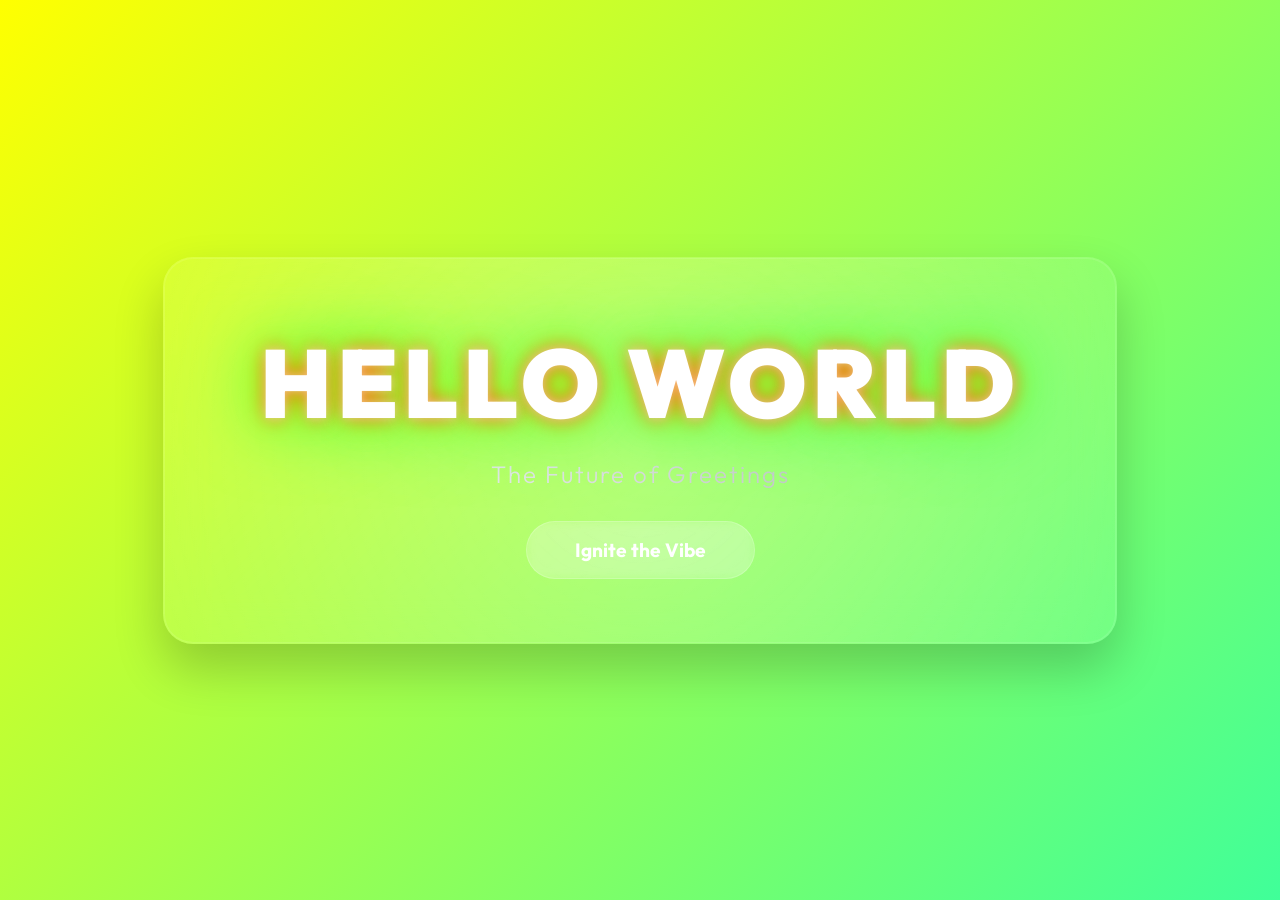
<file: SRC/index.html>
<!DOCTYPE html>
<html lang="en">

<head>
    <meta charset="UTF-8">
    <meta name="viewport" content="width=device-width, initial-scale=1.0">
    <title>Hello World - Flamboyant Edition</title>
    <style>
        @import url('https://fonts.googleapis.com/css2?family=Outfit:wght@300;700;900&display=swap');

        :root {
            --color1: #ff00cc;
            --color2: #333399;
            --color3: #00ffcc;
            --color4: #ffff00;
        }

        * {
            margin: 0;
            padding: 0;
            box-sizing: border-box;
            font-family: 'Outfit', sans-serif;
        }

        body {
            min-height: 100vh;
            display: flex;
            justify-content: center;
            align-items: center;
            background: linear-gradient(-45deg, var(--color1), var(--color2), var(--color3), var(--color4));
            background-size: 400% 400%;
            animation: gradientBG 15s ease infinite;
            overflow: hidden;
            perspective: 1000px;
        }

        @keyframes gradientBG {
            0% {
                background-position: 0% 50%;
            }

            50% {
                background-position: 100% 50%;
            }

            100% {
                background-position: 0% 50%;
            }
        }

        .container {
            position: relative;
            z-index: 10;
            text-align: center;
            transform-style: preserve-3d;
            animation: float 6s ease-in-out infinite;
        }

        @keyframes float {

            0%,
            100% {
                transform: translateY(0) rotateX(0deg) rotateY(0deg);
            }

            50% {
                transform: translateY(-20px) rotateX(5deg) rotateY(-5deg);
            }
        }

        .glass-panel {
            background: rgba(255, 255, 255, 0.05);
            backdrop-filter: blur(20px);
            -webkit-backdrop-filter: blur(20px);
            border-radius: 30px;
            border: 1px solid rgba(255, 255, 255, 0.1);
            padding: 4rem 6rem;
            box-shadow: 0 25px 50px rgba(0, 0, 0, 0.2),
                inset 0 0 0 1px rgba(255, 255, 255, 0.1);
            position: relative;
            overflow: hidden;
            transition: transform 0.3s ease;
        }

        .glass-panel:hover {
            transform: scale(1.02) translateZ(20px);
        }

        .glass-panel::before {
            content: '';
            position: absolute;
            top: -50%;
            left: -50%;
            width: 200%;
            height: 200%;
            background: radial-gradient(circle, rgba(255, 255, 255, 0.2) 0%, transparent 60%);
            animation: rotate 10s linear infinite;
            pointer-events: none;
        }

        @keyframes rotate {
            0% {
                transform: rotate(0deg);
            }

            100% {
                transform: rotate(360deg);
            }
        }

        h1 {
            font-size: 6rem;
            font-weight: 900;
            color: #ffffff;
            text-transform: uppercase;
            letter-spacing: 5px;
            margin-bottom: 1rem;
            text-shadow: 0 0 10px rgba(255, 255, 255, 0.5),
                0 0 20px var(--color1),
                0 0 40px var(--color1),
                0 0 80px var(--color3);
            position: relative;
        }

        .subtitle {
            font-size: 1.5rem;
            font-weight: 300;
            color: rgba(255, 255, 255, 0.9);
            letter-spacing: 2px;
            background: linear-gradient(90deg, #fff, #a1a1aa);
            -webkit-background-clip: text;
            background-clip: text;
            -webkit-text-fill-color: transparent;
            margin-bottom: 2rem;
        }

        .btn {
            padding: 1rem 3rem;
            font-size: 1.2rem;
            font-weight: 700;
            color: #fff;
            background: rgba(255, 255, 255, 0.1);
            border: 1px solid rgba(255, 255, 255, 0.2);
            border-radius: 50px;
            cursor: pointer;
            transition: all 0.3s ease;
            position: relative;
            overflow: hidden;
            backdrop-filter: blur(5px);
        }

        .btn:hover {
            background: rgba(255, 255, 255, 0.2);
            transform: translateY(-3px) scale(1.05);
            box-shadow: 0 10px 20px rgba(0, 0, 0, 0.2),
                0 0 15px var(--color3);
            border-color: rgba(255, 255, 255, 0.5);
        }

        .btn::after {
            content: '';
            position: absolute;
            top: 50%;
            left: 50%;
            width: 0;
            height: 0;
            background: rgba(255, 255, 255, 0.2);
            border-radius: 50%;
            transform: translate(-50%, -50%);
            transition: width 0.6s ease, height 0.6s ease;
        }

        .btn:active::after {
            width: 300px;
            height: 300px;
            opacity: 0;
        }

        /* Confetti particles container */
        #particles {
            position: absolute;
            top: 0;
            left: 0;
            width: 100%;
            height: 100%;
            pointer-events: none;
            z-index: 1;
        }
    </style>
</head>

<body>

    <canvas id="particles"></canvas>

    <div class="container">
        <div class="glass-panel" id="panel">
            <h1 id="title">Hello World</h1>
            <p class="subtitle">The Future of Greetings</p>
            <button class="btn" onclick="fireConfetti()">Ignite the Vibe</button>
        </div>
    </div>

    <script>
        // Simple 3D tilt effect on mousemove
        const panel = document.getElementById('panel');
        document.addEventListener('mousemove', (e) => {
            const xAxis = (window.innerWidth / 2 - e.pageX) / 25;
            const yAxis = (window.innerHeight / 2 - e.pageY) / 25;
            panel.style.transform = `rotateY(${xAxis}deg) rotateX(${yAxis}deg)`;
        });

        // Reset transform on mouse leave
        document.addEventListener('mouseleave', () => {
            panel.style.transform = `rotateY(0deg) rotateX(0deg)`;
        });

        // Crazy color changing title
        const title = document.getElementById('title');
        let hue = 0;
        setInterval(() => {
            hue = (hue + 1) % 360;
            title.style.textShadow = `0 0 10px rgba(255,255,255,0.5), 0 0 20px hsl(${hue}, 100%, 50%), 0 0 40px hsl(${(hue + 60) % 360}, 100%, 50%), 0 0 80px hsl(${(hue + 120) % 360}, 100%, 50%)`;
        }, 50);

        // Flamboyant Confetti System
        const canvas = document.getElementById('particles');
        const ctx = canvas.getContext('2d');
        canvas.width = window.innerWidth;
        canvas.height = window.innerHeight;

        let particlesArray = [];

        class Particle {
            constructor(x, y) {
                this.x = x;
                this.y = y;
                this.size = Math.random() * 15 + 5;
                this.speedX = Math.random() * 6 - 3;
                this.speedY = Math.random() * -8 - 2;
                this.color = `hsl(${Math.random() * 360}, 100%, 50%)`;
                this.gravity = 0.2;
                this.rotation = Math.random() * 360;
                this.rotationSpeed = Math.random() * 10 - 5;
            }
            update() {
                this.x += this.speedX;
                this.y += this.speedY;
                this.speedY += this.gravity;
                this.rotation += this.rotationSpeed;
                if (this.size > 0.1) this.size -= 0.1;
            }
            draw() {
                ctx.save();
                ctx.translate(this.x, this.y);
                ctx.rotate(this.rotation * Math.PI / 180);
                ctx.fillStyle = this.color;
                ctx.fillRect(-this.size / 2, -this.size / 2, this.size, this.size);
                ctx.restore();
            }
        }

        function fireConfetti() {
            const centerX = window.innerWidth / 2;
            const centerY = window.innerHeight / 2;
            for (let i = 0; i < 100; i++) {
                particlesArray.push(new Particle(centerX, centerY));
            }
        }

        function animateParticles() {
            ctx.clearRect(0, 0, canvas.width, canvas.height);
            for (let i = 0; i < particlesArray.length; i++) {
                particlesArray[i].update();
                particlesArray[i].draw();
                if (particlesArray[i].size <= 0.1 || particlesArray[i].y > canvas.height) {
                    particlesArray.splice(i, 1);
                    i--;
                }
            }
            requestAnimationFrame(animateParticles);
        }

        window.addEventListener('resize', () => {
            canvas.width = window.innerWidth;
            canvas.height = window.innerHeight;
        });

        animateParticles();
    </script>
</body>

</html>
</file>
